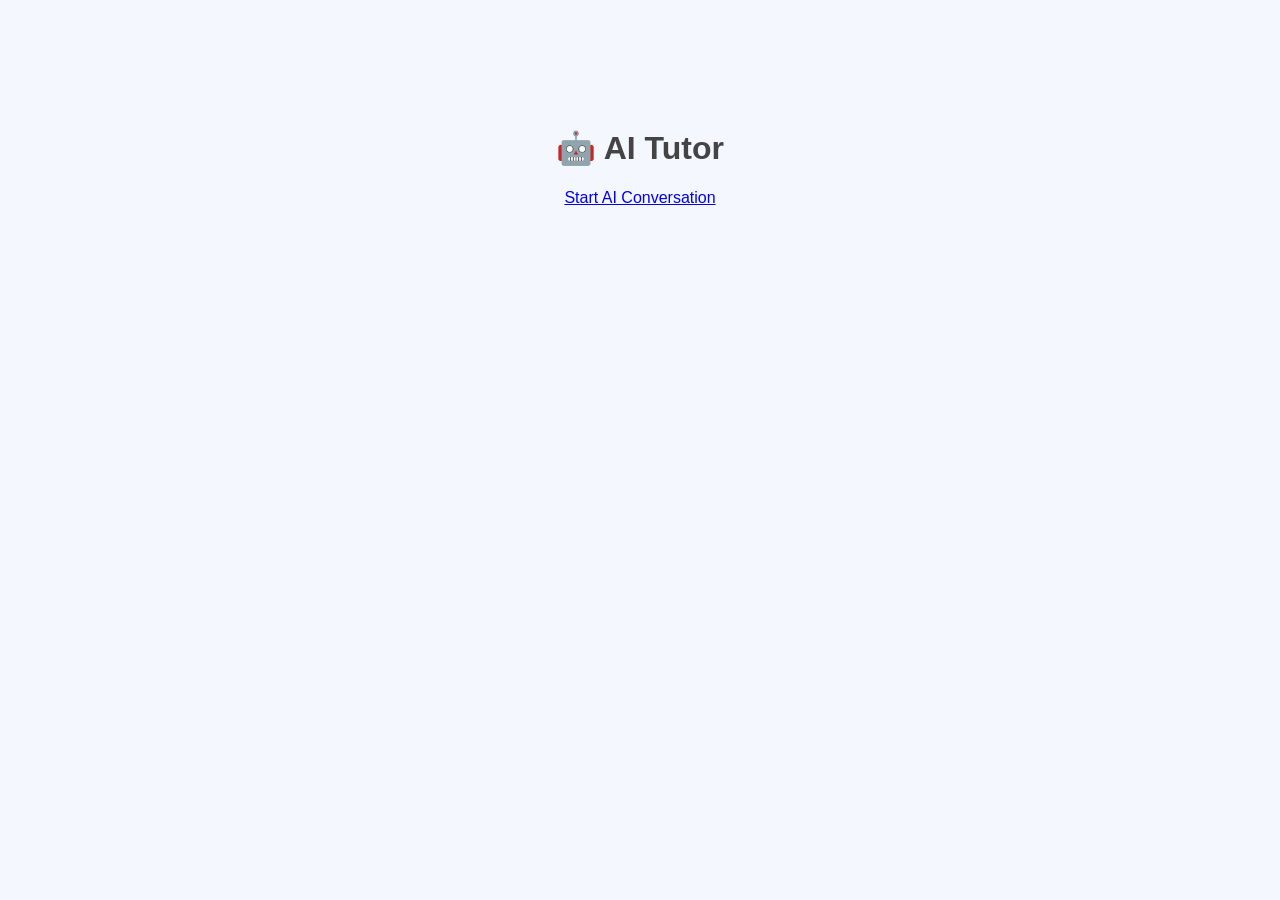
<file: ai.html>
<!DOCTYPE html>
<html>
<head>
<meta charset="UTF-8">
<title>AI Tutor</title>
<link rel="stylesheet" href="style.css">
</head>

<body>

<h1>🤖 AI Tutor</h1>

<a href="https://asset-manager--elingo.replit.app" target="_blank">

Start AI Conversation

</a>

</body>
</html>
</file>
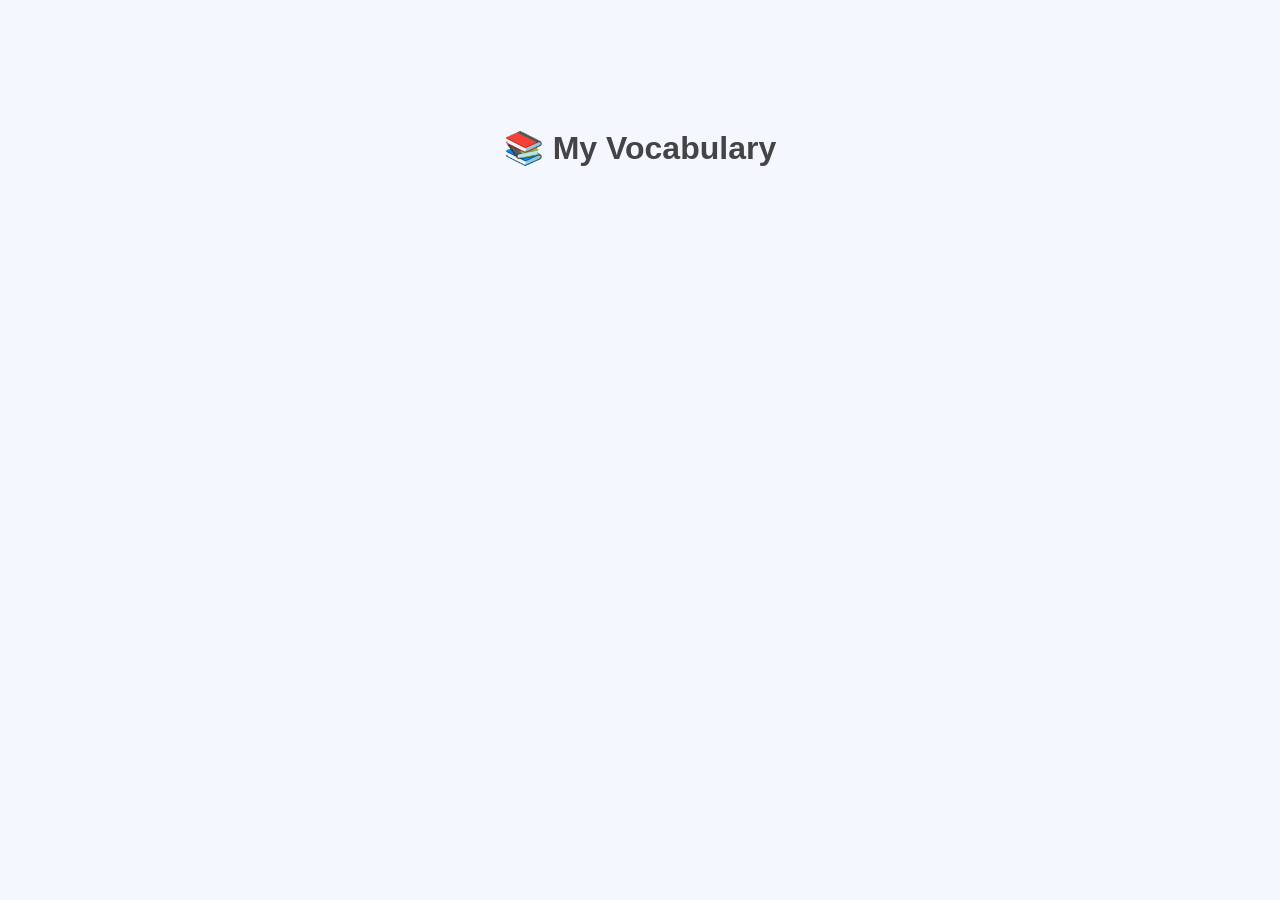
<file: vocabulary.html>
<!DOCTYPE html>
<html>
<head>
<meta charset="UTF-8">
<title>Vocabulary</title>
<link rel="stylesheet" href="style.css">
</head>

<body>

<h1>📚 My Vocabulary</h1>

<div id="vocabList"></div>

<script>

let words = JSON.parse(localStorage.getItem("vocab")) || [];

let list = document.getElementById("vocabList");

words.forEach(word =>{

let div = document.createElement("div");

div.innerText = word;

list.appendChild(div);

});

</script>

</body>
</html>
</file>
<file: style.css>
body{
font-family:Arial;
background:#f5f7ff;
text-align:center;
padding-top:100px;
}

h1{
color:#444;
}

.menu a{

display:block;

margin:15px auto;

width:220px;

padding:15px;

background:#6c8cff;

color:white;

text-decoration:none;

border-radius:10px;

font-size:18px;

}
</file>
